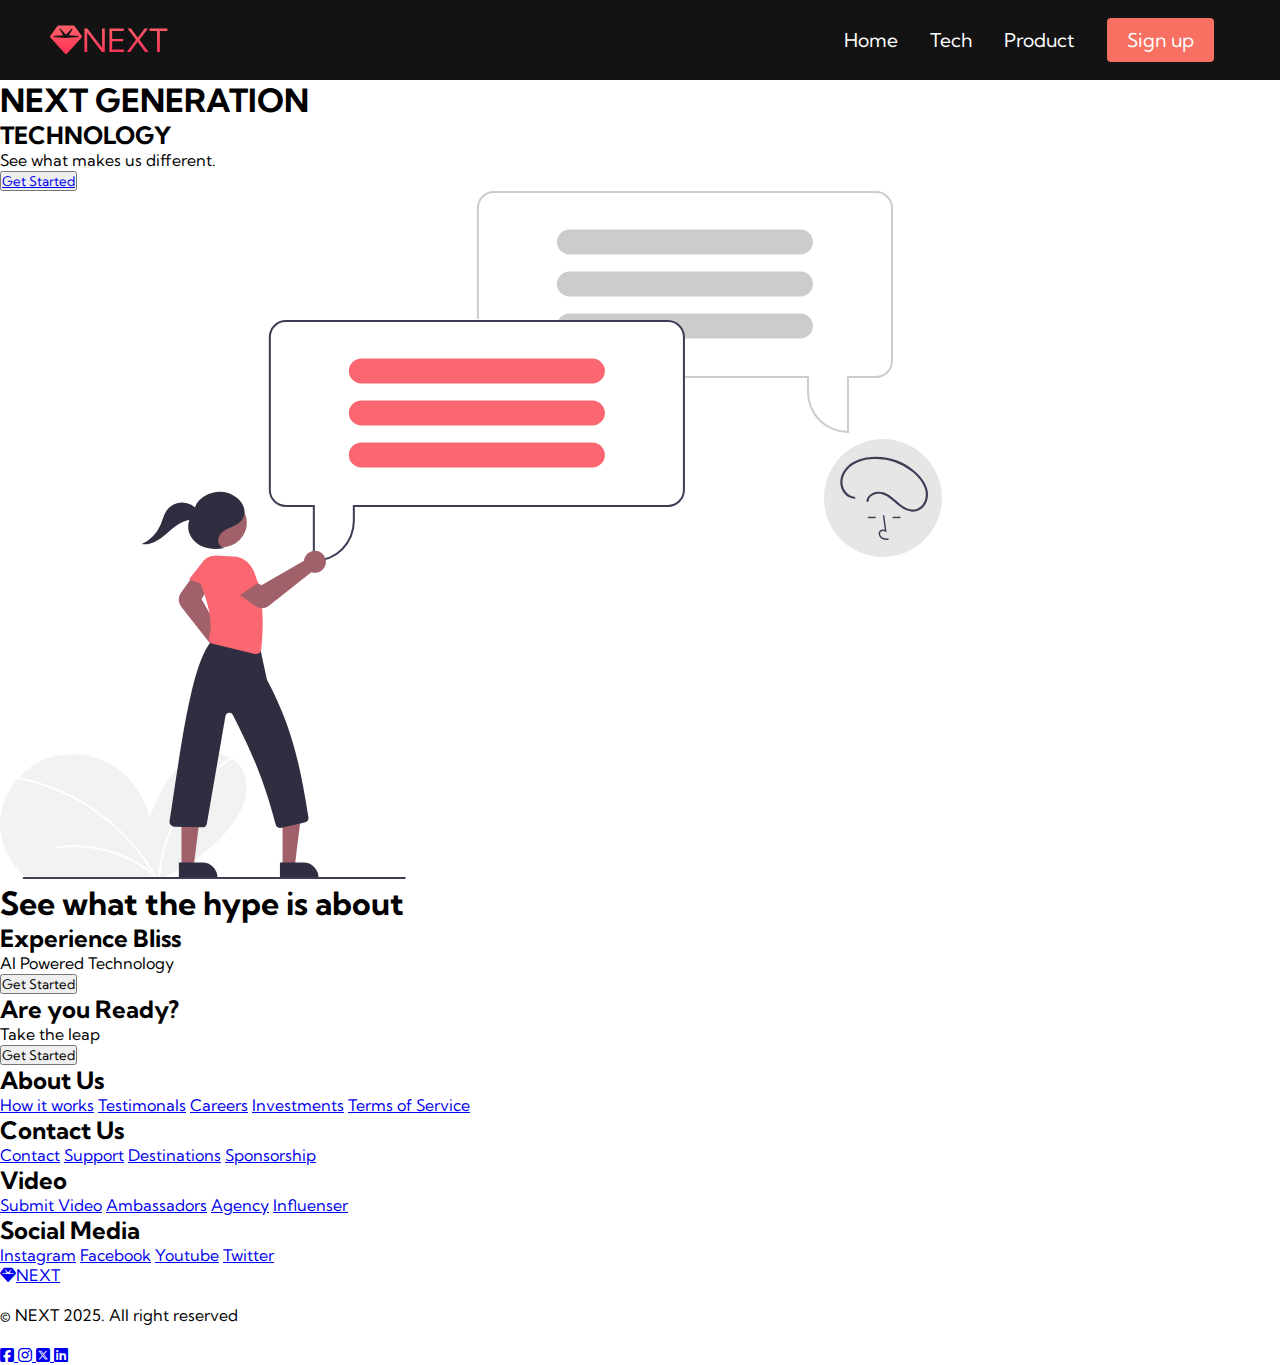
<file: home.html>
<!DOCTYPE html>
<html lang="en">
<head>
    <meta charset="UTF-8">
    <meta name="viewport" content="width=device-width, initial-scale=1.0">
    <title>NEXT Website</title>
    <link rel="stylesheet" href="style.css">
    <link rel="stylesheet" href="responsive.css">
    <link rel="stylesheet" href="https://cdnjs.cloudflare.com/ajax/libs/font-awesome/6.7.2/css/all.min.css">
    <link rel="preconnect" href="https://fonts.googleapis.com">
<link rel="preconnect" href="https://fonts.gstatic.com" crossorigin>
<link href="https://fonts.googleapis.com/css2?family=Kumbh+Sans:wght,YOPQ@100..900,197&display=swap" rel="stylesheet">
</head>
<body>
    <nav class="navbar">
        <div class="navbar_container">
                 <a href="#" id="navbar_logo"><i class="fas fa-gem"></i>NEXT</a>
            <div class="navbar_toggle" id="mobile-menu">
                <span class="bar"></span>
                <span class="bar"></span>
                <span class="bar"></span>

             </div>
             <ul class="navbar_menu">
                <li class="navbar_item">
                     <a href="#" class="navbar_link">Home</a>
                </li>
                 <li class="navbar_item">
                  <a href="tech.html" class="navbar_link">Tech</a>
                  </li>
                 <li class="navbar_item">
                     <a href="#" class="navbar_link">Product</a>
                </li>
                 <li class="navbar_btn">
                     <a href="#" class="button">Sign up</a>
                </li>
             </ul>
        </div>

    </nav>
    <div class="main">
        <div class="main_container">
            <div class="main_content">
                <h1>NEXT GENERATION</h1>
                <h2>TECHNOLOGY</h2>
                <p>See what makes us different.</p>
                <button class="main_btn"><a href="#">Get Started</a></button>
            </div>
            <div class="main_img--container">
                <img src="undraw_chat_qmyo.svg" alt="" id="main_img">
            </div>
        </div>
    </div>
    <div class="services">
        <h1>See what the hype is about</h1>
        <div class="services_container">
            <div class="services_card">
                <h2>Experience Bliss</h2>
                <p>AI Powered Technology</p>
                <button>Get Started</button>
            </div>
              <div class="services_card">
                <h2>Are you Ready?</h2>
                <p>Take the leap</p> 
                <button>Get Started</button>
            </div>
        </div>
    </div>
    <div class="footer_container">
        <div class="footer_links">
            <div class="footer_link--wrapper">
                <div class="footer_link--items">
                    <h2>About Us</h2>
                    <a href="#">How it works</a>
                    <a href="#">Testimonals</a>
                    <a href="#">Careers</a>
                    <a href="#">Investments</a>
                    <a href="#">Terms of Service</a>
                </div>
                    <div class="footer_link--items">
                    <h2>Contact Us</h2>
                    <a href="#">Contact</a>
                    <a href="#">Support</a>
                    <a href="#">Destinations</a>
                    <a href="#">Sponsorship</a>
                </div>
                <div class="footer_link--items">
                    <h2>Video</h2>
                    <a href="#">Submit Video</a>
                    <a href="#">Ambassadors</a>
                    <a href="#">Agency</a>
                    <a href="#">Influenser</a>
                    
                </div>
                    <div class="footer_link--items">
                    <h2>Social Media</h2>
                    <a href="#">Instagram</a>
                    <a href="#">Facebook</a>
                    <a href="#">Youtube</a>
                    <a href="#">Twitter</a>
                  
                </div>
            </div>
        </div>
        <div class="scoial_media">
            <div class="social_media--wrap">
                <div class="footer_logo">
                    <a href="#" id="footer_logo"><i class="fas fa-gem"></i>NEXT</a><br>
                </div><br>
                <p class="website_right"> © NEXT 2025. All right reserved</p><br>
                <div class="social_icons">
                    <a href="#" class="social_icon--links" target="_blank">
                        <i class="fa-brands fa-square-facebook"></i>
                    </a>
                     <a href="#" class="social_icon--links" target="_blank">
                        <i class="fa-brands fa-instagram"></i>
                    </a>
                     <a href="#" class="social_icon--links" target="_blank">
                        <i class="fa-brands fa-square-x-twitter"></i>
                    </a>
                     <a href="#" class="social_icon--links" target="_blank">
                        <i class="fa-brands fa-linkedin"></i>

                </div>
            </div>

        </div>
    </div>
    <script src="app.js"></script>
    
</body>
</html>
</file>
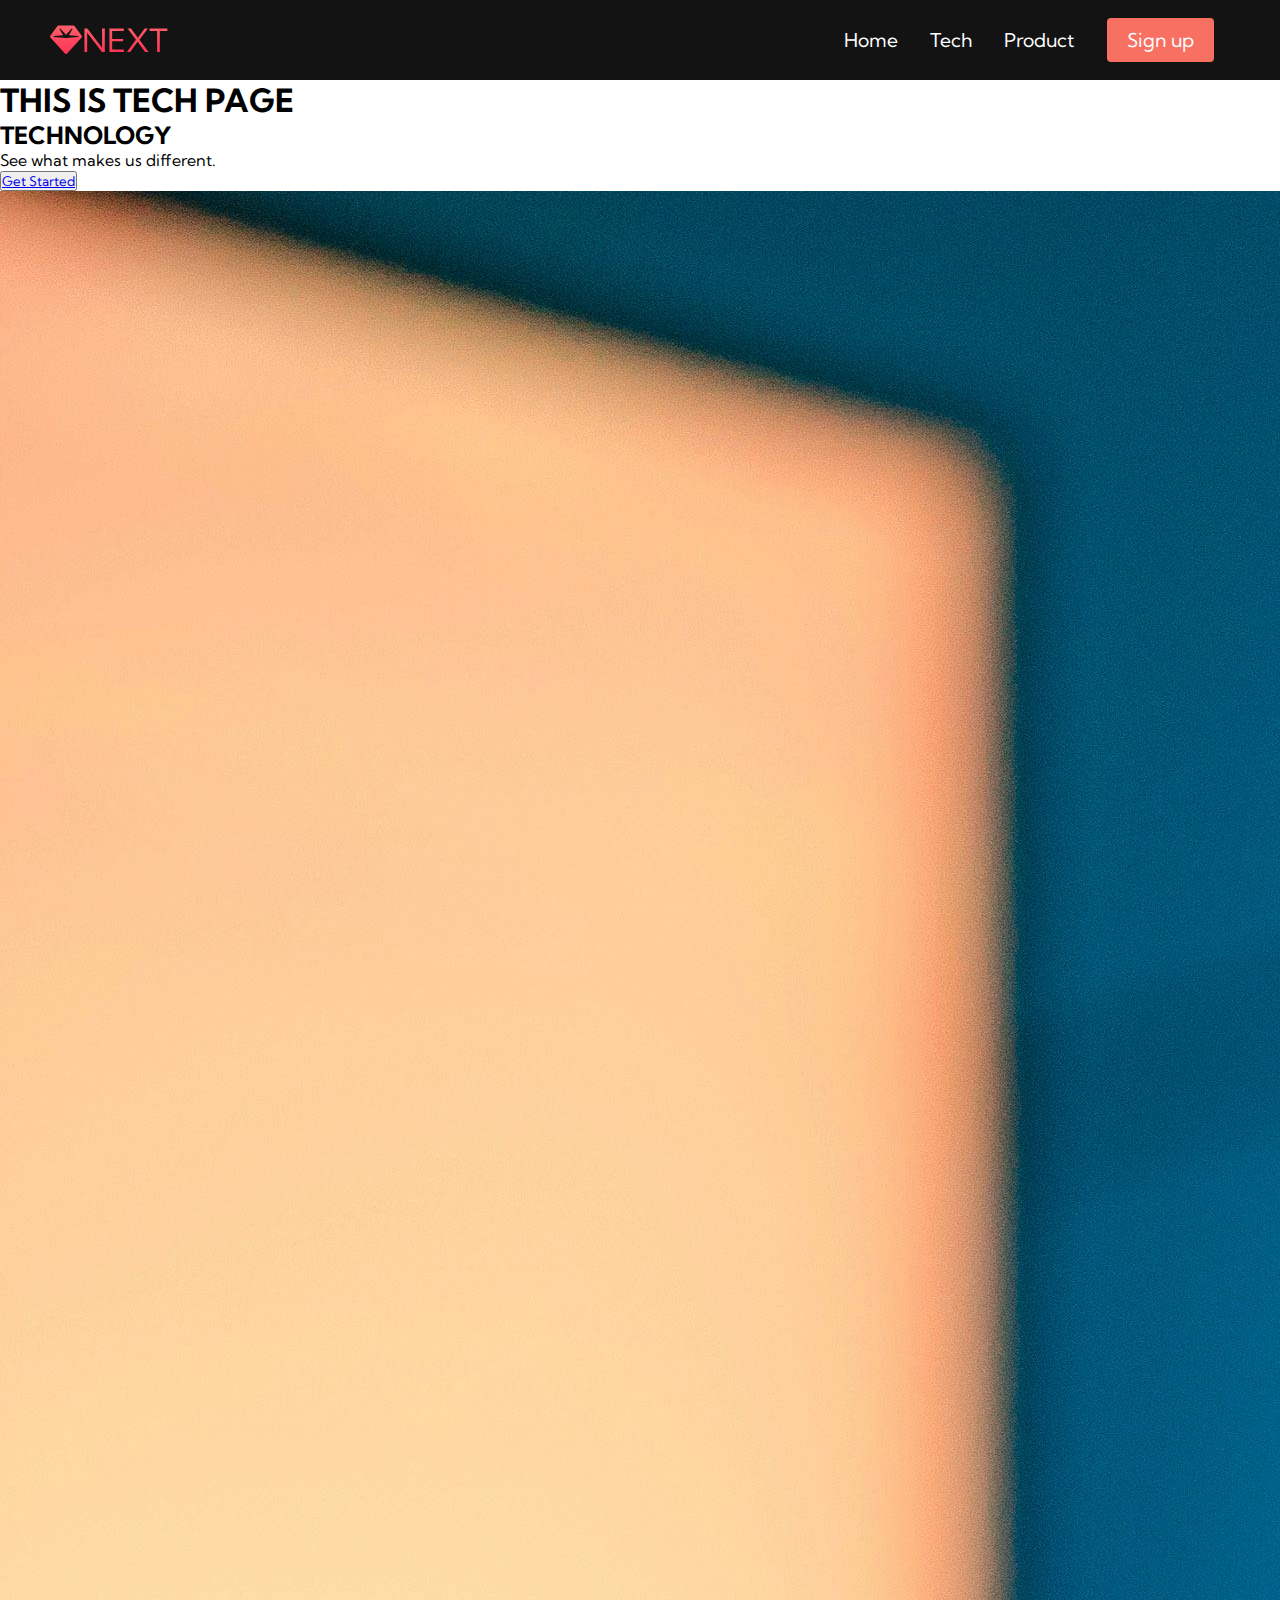
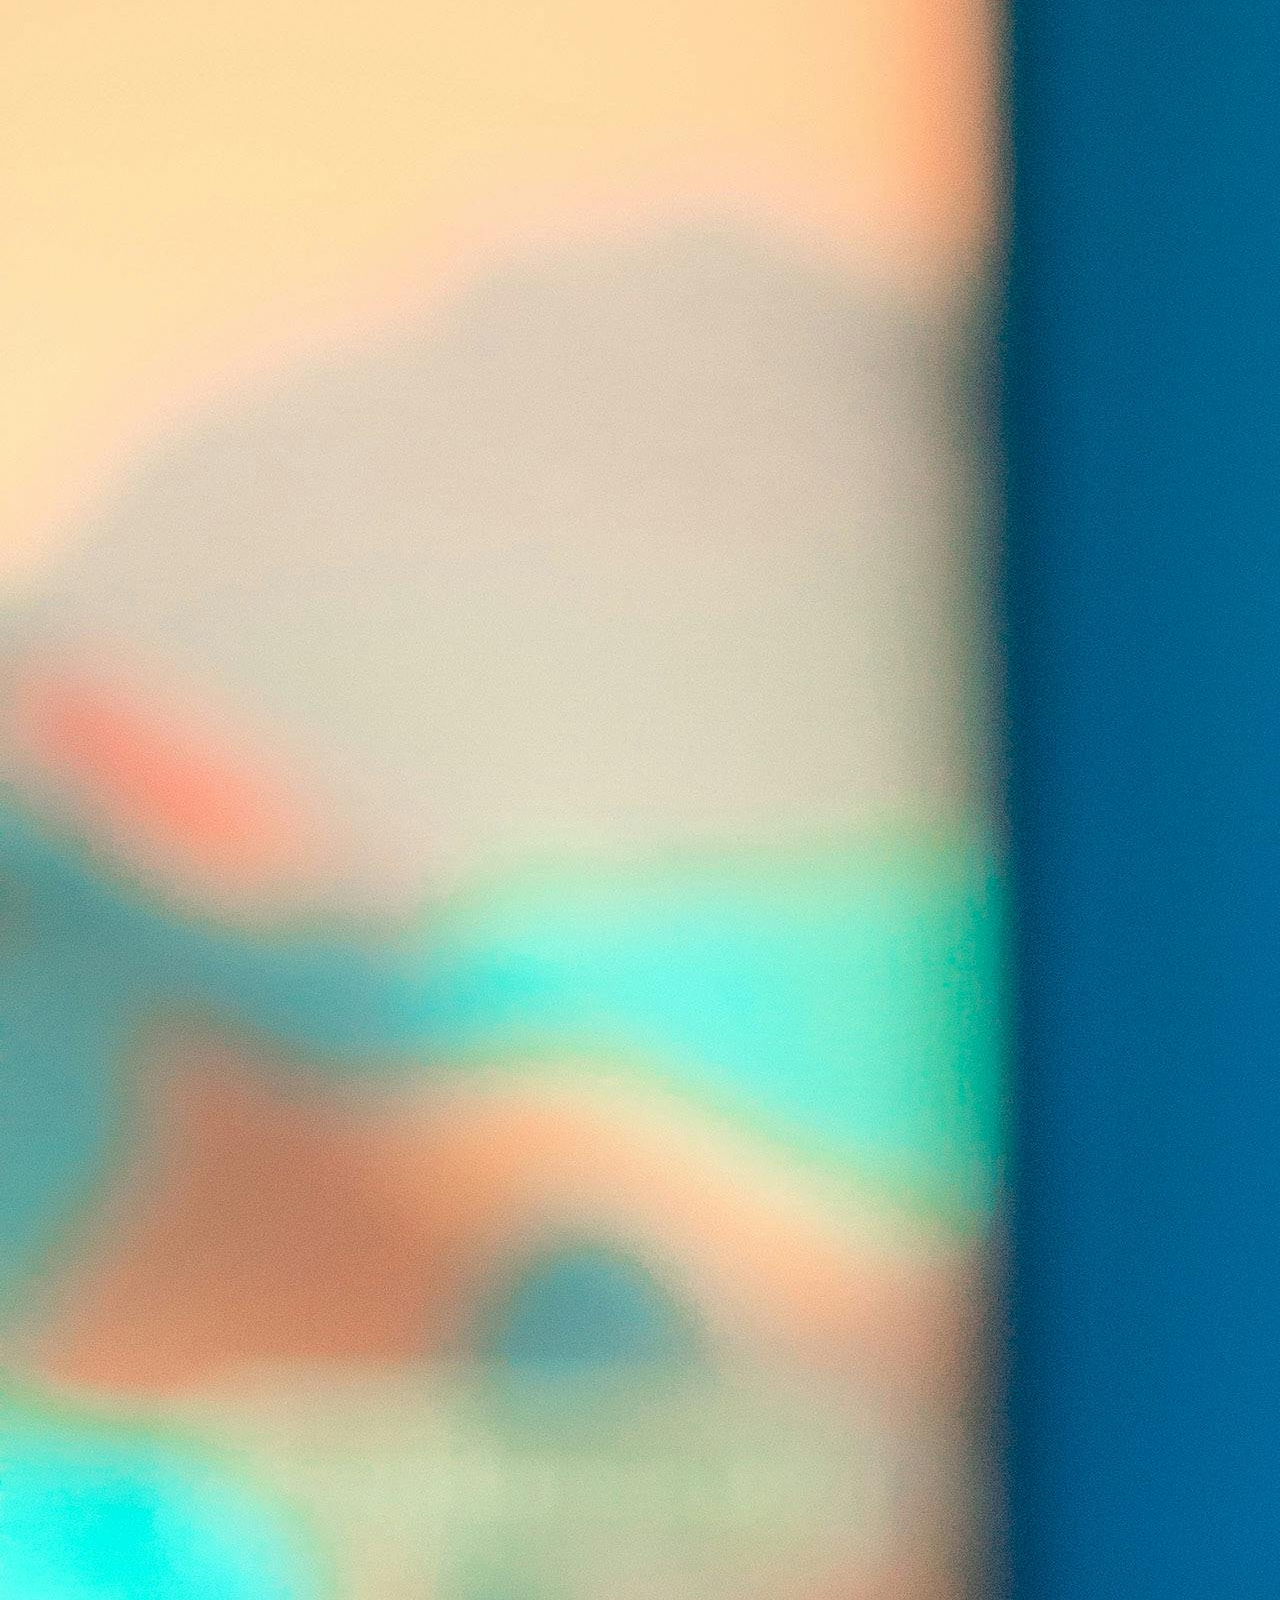
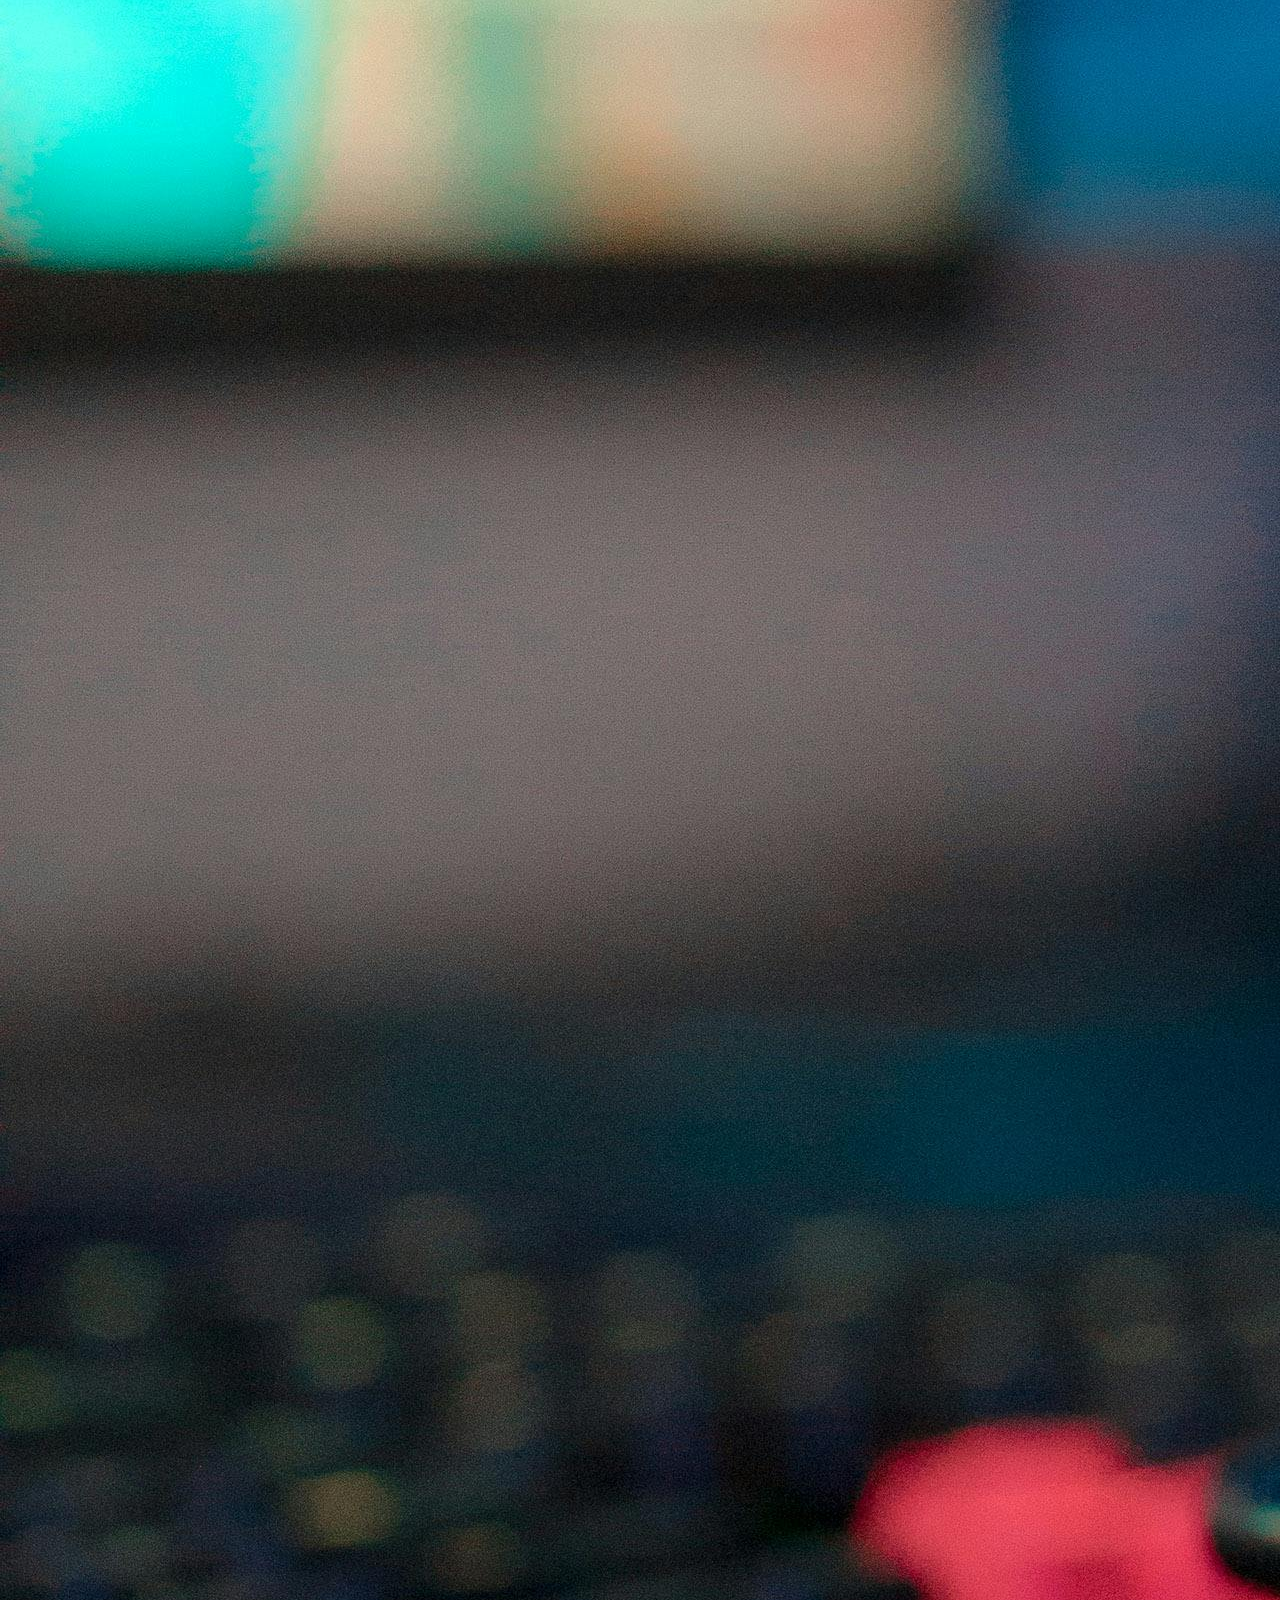
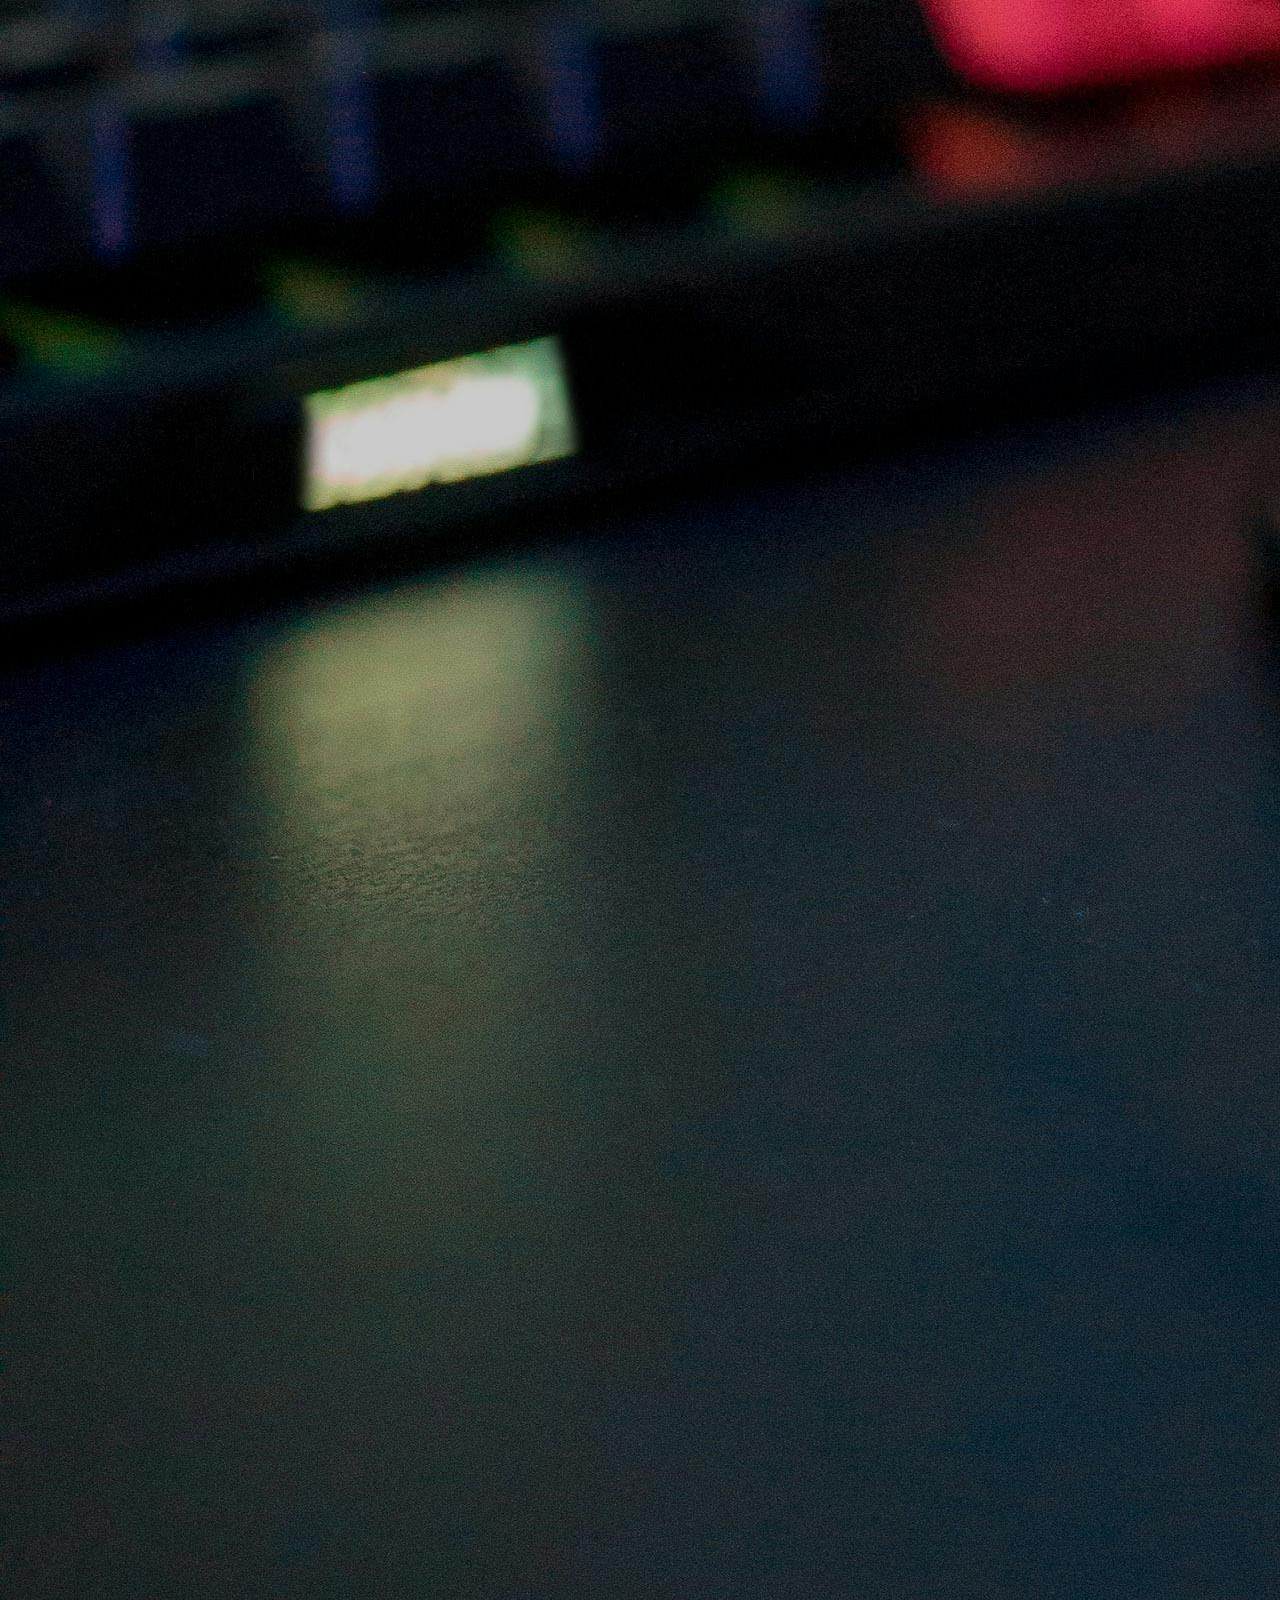
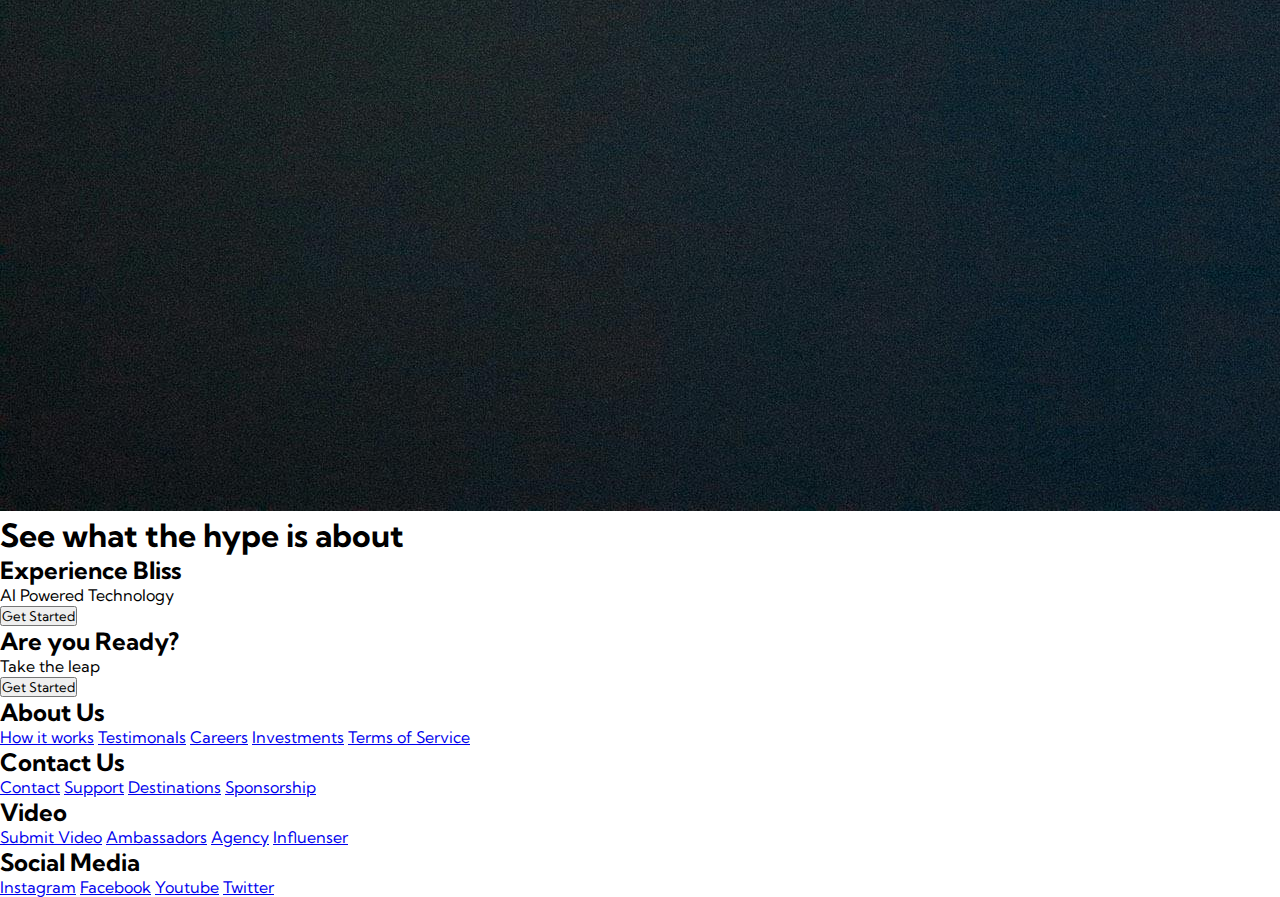
<file: tech.html>
<!DOCTYPE html>
<html lang="en">
<head>
    <meta charset="UTF-8">
    <meta name="viewport" content="width=device-width, initial-scale=1.0">
    <title>NEXT Website</title>
    <link rel="stylesheet" href="style.css">
    <link rel="stylesheet" href="responsive.css">
    <link rel="stylesheet" href="https://cdnjs.cloudflare.com/ajax/libs/font-awesome/6.7.2/css/all.min.css">
    <link rel="preconnect" href="https://fonts.googleapis.com">
<link rel="preconnect" href="https://fonts.gstatic.com" crossorigin>
<link href="https://fonts.googleapis.com/css2?family=Kumbh+Sans:wght,YOPQ@100..900,197&display=swap" rel="stylesheet">
</head>
<body>
    <nav class="navbar">
        <div class="navbar_container">
                 <a href="#" id="navbar_logo"><i class="fas fa-gem"></i>NEXT</a>
            <div class="navbar_toggle" id="mobile-menu">
                <span class="bar"></span>
                <span class="bar"></span>
                <span class="bar"></span>

             </div>
             <ul class="navbar_menu">
                <li class="navbar_item">
                     <a href="./" class="navbar_link">Home</a>
                </li>
                 <li class="navbar_item">
                  <a href="./tech.html" class="navbar_link">Tech</a>
                  </li>
                 <li class="navbar_item">
                     <a href="#" class="navbar_link">Product</a>
                </li>
                 <li class="navbar_btn">
                     <a href="#" class="button">Sign up</a>
                </li>
             </ul>
        </div>

    </nav>
    <div class="main">
        <div class="main_container">
            <div class="main_content">
                   <h1>THIS IS TECH PAGE</h1>
                <h2>TECHNOLOGY</h2>
                <p>See what makes us different.</p>
                <button class="main_btn"><a href="#">Get Started</a></button>
            </div>
            <div class="main_img--container">
                <img src="pexels-ron-lach-7858756.jpg" alt="" id="main_img">
            </div>
        </div>
    </div>
    <div class="services">
        <h1>See what the hype is about</h1>
        <div class="services_container">
            <div class="services_card">
                <h2>Experience Bliss</h2>
                <p>AI Powered Technology</p>
                <button>Get Started</button>
            </div>
              <div class="services_card">
                <h2>Are you Ready?</h2>
                <p>Take the leap</p> 
                <button>Get Started</button>
            </div>
        </div>
    </div>
    <div class="footer_container">
        <div class="footer_links">
            <div class="footer_link--wrapper">
                <div class="footer_link--items">
                    <h2>About Us</h2>
                    <a href="#">How it works</a>
                    <a href="#">Testimonals</a>
                    <a href="#">Careers</a>
                    <a href="#">Investments</a>
                    <a href="#">Terms of Service</a>
                </div>
                    <div class="footer_link--items">
                    <h2>Contact Us</h2>
                    <a href="#">Contact</a>
                    <a href="#">Support</a>
                    <a href="#">Destinations</a>
                    <a href="#">Sponsorship</a>
                </div>
                <div class="footer_link--items">
                    <h2>Video</h2>
                    <a href="#">Submit Video</a>
                    <a href="#">Ambassadors</a>
                    <a href="#">Agency</a>
                    <a href="#">Influenser</a>
                    
                </div>
                    <div class="footer_link--items">
                    <h2>Social Media</h2>
                    <a href="#">Instagram</a>
                    <a href="#">Facebook</a>
                    <a href="#">Youtube</a>
                    <a href="#">Twitter</a>
                  
                </div>
            </div>
        <!-- </div>
        <div class="scoial_media">
            <div class="social_media--wrap">
                <div class="footer_logo">
                    <a href="./" id="footer_logo"><i class="fas fa-gem"></i>NEXT</a><br>
                </div><br>
                <p class="website_right"> © NEXT 2025. All right reserved</p><br>
                <div class="social_icons">
                    <a href="#" class="social_icon--links" target="_blank">
                        <i class="fa-brands fa-square-facebook"></i>
                    </a>
                     <a href="#" class="social_icon--links" target="_blank">
                        <i class="fa-brands fa-instagram"></i>
                    </a>
                     <a href="#" class="social_icon--links" target="_blank">
                        <i class="fa-brands fa-square-x-twitter"></i>
                    </a>
                     <a href="#" class="social_icon--links" target="_blank">
                        <i class="fa-brands fa-linkedin"></i>

                </div>
            </div> -->

        </div>
    </div>
    <script src="app.js"></script>
    
</body>
</html>
</file>
<file: style.css>
*{
    box-sizing: border-box;
    margin: 0;
    padding: 0;
    font-family: 'Kumbh Sans', sans-serif;
}
.navbar{
    background-color: #131313;
    height: 80px;
    display: flex;
    justify-content: center;
    align-items: center;
    font-size: 1.2rem;
    position: sticky;
    top: 0;
    z-index: 999;

}
.navbar_container{
    display: flex;
    justify-content: space-between;
    height: 80px;
    z-index: 1;
    width: 100%;
    max-width: 1300px;
    margin: 0 auto;
    padding: 0 50px;
    
  
}
#navbar_logo{
    background-color: #ff8177;
    background-image: linear-gradient(to top, #ff0844 0%, #ffb1 100%);
    background-size: 100%;
    -webkit-background-clip: text;
    -moz-background-clip: text;
    -webkit-text-fill-color: transparent;
    -moz-text-fill-color: transparent;
    display: flex;
    align-items: center;
    cursor: pointer;
    text-decoration: none;
    font-size: 2rem;
}
.fa_gem{
    margin-right: 0.5rem;
}
.navbar_menu{
    display: flex;
    align-items: center;
    list-style: none;
    text-align: center;
}
.navbar_item{
    height: 80px;
}
.navbar_link{
    color: #fff;
    display: flex;
    align-items: center;
    justify-content: center;
    text-decoration: none;
    padding: 0 1rem;
    height: 100%;

}
.navbar_btn{
    display: flex;
    justify-content: center;
    align-items: center;
    padding: 0 1rem;
    width: 100%;
}
.button{
    display: flex;
    justify-content: center;
    align-items: center;
    text-decoration: none;
    padding: 10px 20px;
    height: 100%;
    width: 100%;
    outline: none;
    border-radius: 4px;
    background: #f77062;
    color: #fff;
}
.button:hover{
    background-color: rgba(34, 59, 225, 0.896);
    transition: all 0.3s ease;
}

.navbar_link:hover{
    color: #f77062;
    transition: all 0.3s ease;
}
@media screen and (max-width : 960px){
    .navbar_container{
        display: flex;
        justify-content: space-between;
        height: 80px;
        z-index: 1;
        width: 100%;
        max-width: 1300px;
        padding: 0;
    }
    .navbar_menu{
        display: grid;
        grid-template-columns: auto;
        margin: 0;
        width: 100%;
        position:absolute;
        top: -1000px;
        opacity: 0;
        transition:all 0.5s ease ;
        height: 50vh;
        z-index: -1;
    }
    
}
</file>
<file: responsive.css>
@media screen and (max-width: 960px) {
  .navbar_container {
    display: flex;
    justify-content: space-between;
    height: 80px;
    z-index: 1;
    width: 100%;
    max-width: 1300px;
    padding: 0;
  }
  .navbar_menu {
    display: grid;
    grid-template-columns: auto;
    margin: 0;
    width: 100%;
    position: absolute;
    top: -1000px;
    opacity: 0;
    transition: all 0.5s ease;
    height: 50vh;
    z-index: -1;
    background: #131313;
  }
  .navbar_menu.active {
    background: #131313;
    top: 100%;
    opacity: 1;
    transition: all 0.5s ease;
    z-index: 99;
    height: 50vh;
    font-size: 1.6rem;
  }
  #navbar_logo {
    padding-left: 25px;
  }
  .navbar_toggle .bar {
    width: 25px;
    height: 3px;
    margin: 5px auto;
    transition: all 0.3s ease-in-out;
    background: #fff;
  }
  .navbar_item {
    width: 100%;
  }
  .navbar_link {
    text-align: center;
    padding: 2rem;
    width: 100%;
    display: table;
  }
  #mobile-menu {
    position: absolute;
    top: 20%;
    right: 5%;
    transform: translate(5%, 20%);
  }
  .navbar_btn {
    padding-bottom: 2rem;
  }
  .button {
    display: flex;
    justify-content: center;
    align-items: center;
    width: 80%;
    height: 80px;
    margin: 0;
  }
  .navbar_toggle .bar {
    display: block;
    cursor: pointer;
  }
  #mobile-menu.is-active .bar:nth-child(2) {
    opacity: 0;
  }
  #mobile-menu.is-active .bar:nth-child(1) {
    transform: translateY(8px) rotate(45deg);
  }
  #mobile-menu.is-active .bar:nth-child(3) {
    transform: translateY(-8px) rotate(-45deg);
  }

  .services {
    height: 1600px;
  }
  .services h1 {
    font-size: 2rem;
    margin-top: 12rem;
  }
  .footer_link--wrapper {
    grid-template-columns: repeat(3, 1fr);
  }
}

@media screen and (max-widht: 820px) {
  .footer_links {
    padding-top: 2rem;
  }
  #footer_logo {
    margin-bottom: 2rem;
  }
  .website_right {
    margin-bottom: 2rem;
  }
  .social_media--wrap {
    flex-direction: column;
  }
}

@media screen and (max-width: 768px) {
  .main_container {
    display: grid;
    grid-template-columns: auto;
    align-items: center;
    justify-self: center;
    width: 100%;
    margin: 0 auto;
    height: 90vh;
  }
  .main_content {
    text-align: center;
    margin-bottom: 4rem;
  }
  .main_content h1 {
    font-size: 1 rem;
    margin-top: 2rem;
  }
  .main_content h2 {
    font-size: 3rem;
  }
  .main_content p {
    margin-top: 1rem;
    font-size: 1.5rem;
  }
}

@media screen and (max-width: 480px) {
  .main_content h1 {
    font-size: 1rem;
    margin-top: 3rem;
  }
  .main_content h2 {
    font-size: 2rem;
  }
  .main_content p {
    margin-top: 2rem;
    font-size: 1.5rem;
  }
  .main_btn {
    padding: 12px 36px;
    margin: 2.5rem 0;
  }

  .services {
    height: 1400px;
  }
  .services h1 {
    font-size: 1.2rem;
  }
  .services_card {
    width: 300px;
  }
  /* footer */
  .footer_link--items {
    margin: 0;
    padding: 10px;
    width: 100%;
  }
  .footer_container {
    display: flex;
    flex-direction: column;
  }
}
</file>
